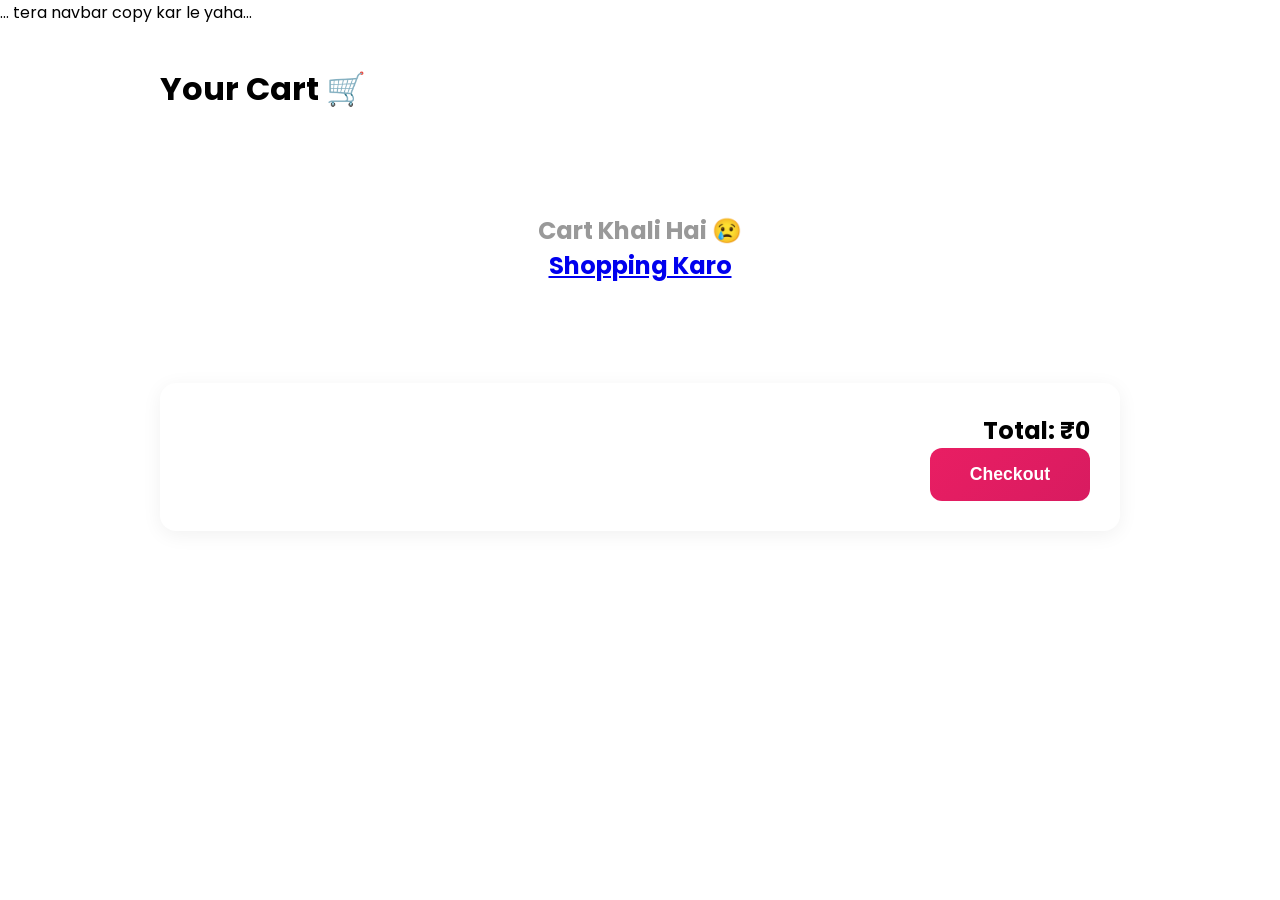
<file: cart.html>
<!DOCTYPE html>
<html>
<head>
  <title>Cart - MiniShop</title>
  <link rel="stylesheet" href="./css/style.css">
  <style>
   .cart-container { max-width: 1000px; margin: 40px auto; padding: 0 20px; }
   .cart-item { display: flex; gap: 20px; padding: 20px; background: white; border-radius: 16px; margin-bottom: 20px; box-shadow: 0 4px 20px rgba(0,0,0,0.06); }
   .cart-item img { width: 120px; height: 120px; object-fit: cover; border-radius: 12px; }
   .qty-btn { background: #f5f5f5; border: none; width: 35px; height: 35px; border-radius: 8px; cursor: pointer; font-size: 18px; }
   .remove-btn { background: #ff4444; color: white; border: none; padding: 8px 16px; border-radius: 8px; cursor: pointer; }
   .total-box { background: white; padding: 30px; border-radius: 16px; text-align: right; box-shadow: 0 4px 20px rgba(0,0,0,0.06); }
   .checkout-btn { background: linear-gradient(135deg, #e91e63 0%, #d81b60 100%); color: white; border: none; padding: 16px 40px; border-radius: 12px; font-size: 1.1rem; font-weight: 600; cursor: pointer; }
  </style>
</head>
<body>
  <nav>... tera navbar copy kar le yaha...</nav>

  <div class="cart-container">
    <h1>Your Cart 🛒</h1>
    <div id="cart-items"></div>
    <div class="total-box">
      <h2>Total: ₹<span id="total-price">0</span></h2>
      <button class="checkout-btn" onclick="alert('Checkout Coming Soon!')">Checkout</button>
    </div>
  </div>

  <script>
    let cart = JSON.parse(localStorage.getItem('minishop_cart')) || [];
    const cartDiv = document.getElementById('cart-items');
    const totalSpan = document.getElementById('total-price');

    function renderCart() {
      if(cart.length === 0) {
        cartDiv.innerHTML = '<h2 style="text-align:center; color:#999; margin:100px 0;">Cart Khali Hai 😢<br><a href="index.html">Shopping Karo</a></h2>';
        totalSpan.innerText = 0;
        return;
      }

      cartDiv.innerHTML = cart.map((item, index) => `
        <div class="cart-item">
          <img src="${item.img}" alt="${item.name}">
          <div style="flex:1;">
            <h3>${item.name}</h3>
            <p style="color:#e91e63; font-weight:700; font-size:1.2rem;">₹${item.price}</p>
            <div style="display:flex; gap:10px; align-items:center; margin-top:10px;">
              <button class="qty-btn" onclick="changeQty(${index}, -1)">-</button>
              <span style="font-weight:600; font-size:1.1rem;">${item.qty}</span>
              <button class="qty-btn" onclick="changeQty(${index}, 1)">+</button>
              <button class="remove-btn" onclick="removeItem(${index})">Remove</button>
            </div>
          </div>
          <h3>₹${item.price * item.qty}</h3>
        </div>
      `).join('');

      const total = cart.reduce((sum, item) => sum + item.price * item.qty, 0);
      totalSpan.innerText = total;
    }

    function changeQty(index, diff) {
      cart[index].qty += diff;
      if(cart[index].qty <= 0) cart.splice(index, 1);
      localStorage.setItem('minishop_cart', JSON.stringify(cart));
      renderCart();
      updateCartCount();
    }

    function removeItem(index) {
      cart.splice(index, 1);
      localStorage.setItem('minishop_cart', JSON.stringify(cart));
      renderCart();
      updateCartCount();
      showToast('Item Removed');
    }

    function updateCartCount() {
      const totalQty = cart.reduce((sum, item) => sum + item.qty, 0);
      const cartCount = document.getElementById('cart-count');
      if(cartCount) cartCount.innerText = totalQty;
    }

    function showToast(msg) {
      alert(msg); // Simple alert for now
    }

    renderCart();
  </script>
</body>
</html>
</file>
<file: css/style.css>
@import url('https://fonts.googleapis.com/css2?family=Poppins:wght@300;400;500;600;700;800&display=swap');



:root {
  --primary: #e91e63;
  --accent: #3f51b5;
  --dark: #212121;
  --light: #fafafa;
}

* { margin: 0; padding: 0; box-sizing: border-box; }
html { scroll-behavior: smooth; }
body { 
 
  margin: 0;
  font-family: 'Poppins', sans-serif;
  background: 
    linear-gradient(rgba(255,255,255,0.96), rgba(255,255,255,0.96)),
    url('data:image/svg+xml,<svg width="60" height="60" xmlns="http://www.w3.org/2000/svg"><rect width="60" height="60" fill="none" stroke="%23e91e63" stroke-width="0.5" stroke-dasharray="4,4"/></svg>');
  background-size: 60px 60px;

  
}
.sale-badge {
  position: absolute;
  top: 12px;
  right: 12px;
  background: linear-gradient(135deg, #e91e63 0%, #d81b60 100%);
  color: white;
  padding: 6px 14px;
  border-radius: 20px;
  font-weight: 700;
  font-size: 0.8rem;
  z-index: 10;
  box-shadow: 0 4px 12px rgba(233, 30, 99, 0.4);
  animation: pulse 2s infinite;
}

@keyframes pulse {
 0%, 100% { transform: scale(1); }
  50% { transform: scale(1.05); }
}

/* NAVBAR - Glass effect */
.navbar {
  background: rgba(255,255,255,0.95);
  backdrop-filter: blur(10px);
  box-shadow: 0 2px 20px rgba(0,0,0,0.08);
  position: sticky;
  top: 0;
  z-index: 1000;
}
.nav-container {
  max-width: 1400px;
  margin: 0 auto;
  padding: 1rem 5%;
  display: flex;
  justify-content: space-between;
  align-items: center;
}
.logo { 
  font-size: 2rem; 
  font-weight: 800; 
  color: var(--primary);
  letter-spacing: -1px;
}

/* HERO - Gradient + Pattern */
.hero {
  background: linear-gradient(135deg, #e91e63 0%, #3f51b5 100%);
  color: white;
  padding: 100px 5%;
  text-align: center;
}
.hero h2 { 
  font-size: 3.5rem; 
  font-weight: 800;
  margin-bottom: 1rem;
  text-shadow: 0 4px 20px rgba(0,0,0,0.2);
}
.btn-primary {
  background: white;
  color: var(--primary);
  padding: 16px 45px;
  border: none;
  border-radius: 50px;
  font-size: 1.1rem;
  font-weight: 700;
  cursor: pointer;
  transition: all 0.3s cubic-bezier(0.68, -0.55, 0.265, 1.55);
  box-shadow: 0 10px 30px rgba(0,0,0,0.2);
}
.btn-primary:hover {
  transform: scale(1.08) translateY(-2px);
  box-shadow: 0 15px 40px rgba(0,0,0,0.3);
}

/* PRODUCTS GRID - Perfect alignment */
.container {
  max-width: 1300px;
  margin: 0 auto;
  padding: 40px 20px;
}
.section-title {
  font-size: 2.5rem;
  font-weight: 700;
  text-align: center;
  margin-bottom: 3rem;
  position: relative;
}
.section-title::after {
  content: '';
  width: 80px;
  height: 4px;
  background: var(--primary);
  position: absolute;
  bottom: -10px;
  left: 50%;
  transform: translateX(-50%);
  border-radius: 2px;
}

.products {
  display: grid;
  grid-template-columns: repeat(auto-fit, minmax(280px, 1fr));
  gap: 30px;
  justify-items: center;
}

/* PRODUCT CARD - Premium Polish */
.product-card {
  position: relative;
  background: white;
  border-radius: 16px;
  overflow: hidden;
  box-shadow: 0 4px 20px rgba(0,0,0,0.08);
  transition: transform 0.3s;
}
.product-card:hover {
  transform: translateY(-8px);
  box-shadow: 0 12px 40px rgba(0,0,0,0.15);
}
  

/* SALE BADGE */
.badge {
  position: absolute;
  top: 12px;
  right: 12px;
  background: var(--primary);
  color: white;
  padding: 6px 12px;
  border-radius: 20px;
  font-size: 0.8rem;
  font-weight: 700;
  z-index: 10;
}

.product-card img {
  width: 100%;
  height: 320px;
  object-fit: cover;
  transition: transform 0.5s;
}
.product-card:hover img {
  transform: scale(1.08);
}

.product-info {
  padding: 1.5rem;
}
.price {
  font-size: 1.6rem;
  font-weight: 700;
  color: var(--primary);
  margin: 0.5rem 0;
}
.price span {
  font-size: 1rem;
  color: #999;
  text-decoration: line-through;
  margin-left: 8px;
}

/* BUTTON - Gradient */
.btn {
  background: linear-gradient(135deg, var(--primary) 0%, #d81b60 100%);
  color: white;
  border: none;
  padding: 14px;
  border-radius: 12px;
  cursor: pointer;
  width: 100%;
  font-weight: 600;
  font-size: 1rem;
  transition: all 0.3s;
}
.btn:hover {
  transform: scale(1.03);
  box-shadow: 0 8px 20px rgba(233, 30, 99, 0.4);
}

@keyframes fadeInUp {
  from { opacity: 0; transform: translateY(30px); }
  to { opacity: 1; transform: translateY(0); }
}
.products {
  display: grid;
  grid-template-columns: repeat(auto-fill, minmax(280px, 1fr));
  gap: 2.5rem;
  max-width: 1400px;
  margin: 3rem auto;
  padding: 0 5%;
}

.product-card {
  background: white;
  border-radius: 16px;
  overflow: hidden;
  box-shadow: 0 4px 20px rgba(0,0,0,0.06);
  transition: all 0.4s;
}
.product-card:hover {
  transform: translateY(-10px);
  box-shadow: 0 20px 40px rgba(233, 30, 99, 0.15);
}
#cart-count {
  display: inline-block;
  transition: transform 0.3s;
}
.product-card img {
  width: 100%;
  height: 320px; /* Photo badi */
  object-fit: cover; /* Crop ho ke fit */
  background: #f5f5f5; /* Image aane tak grey bg */
  border-radius: 12px 12px 0 0;
}
body {
  background: 
    linear-gradient(rgba(255,255,255,0.96), rgba(255,255,255,0.96)),
    url('data:image/svg+xml...pink grid...');
}

.container {
  margin: 0 auto;
  padding: 40px 20px;
}

.product-card img {
  height: 320px;
  object-fit: cover;
}
</file>
